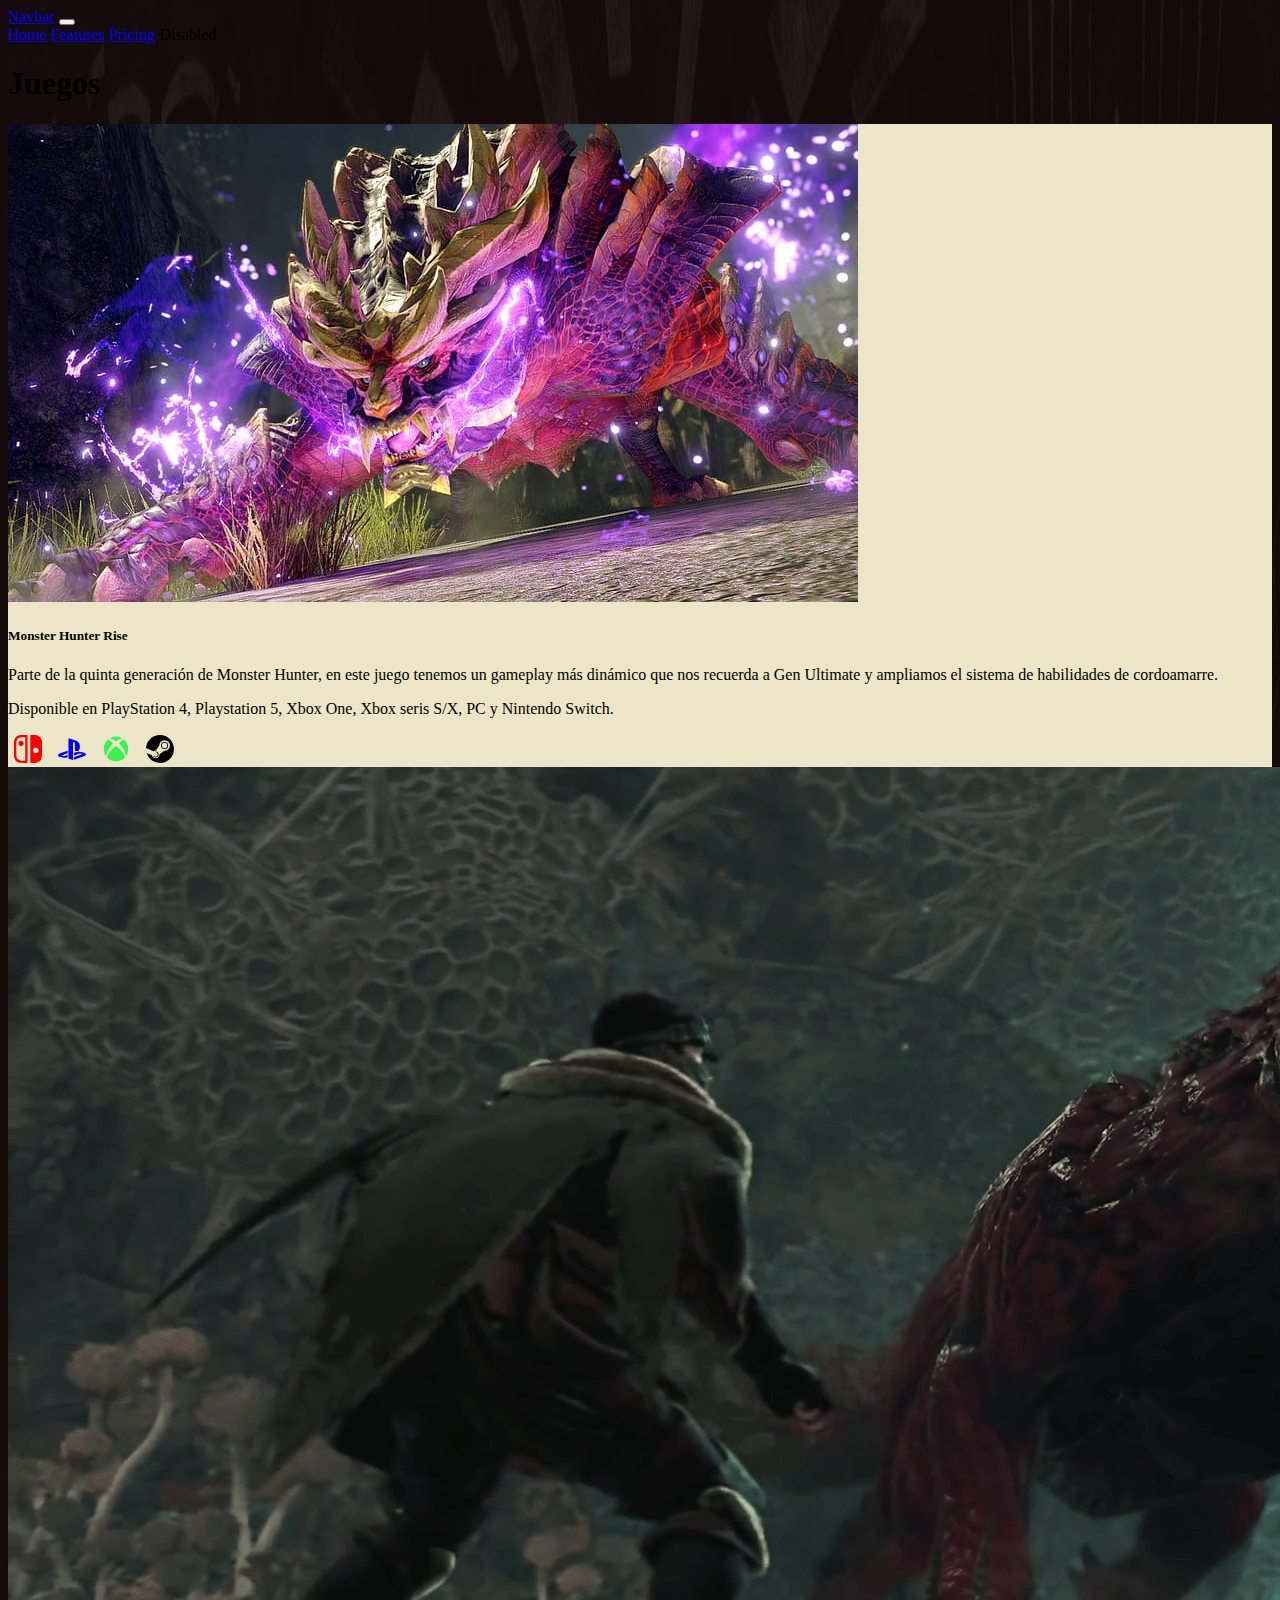
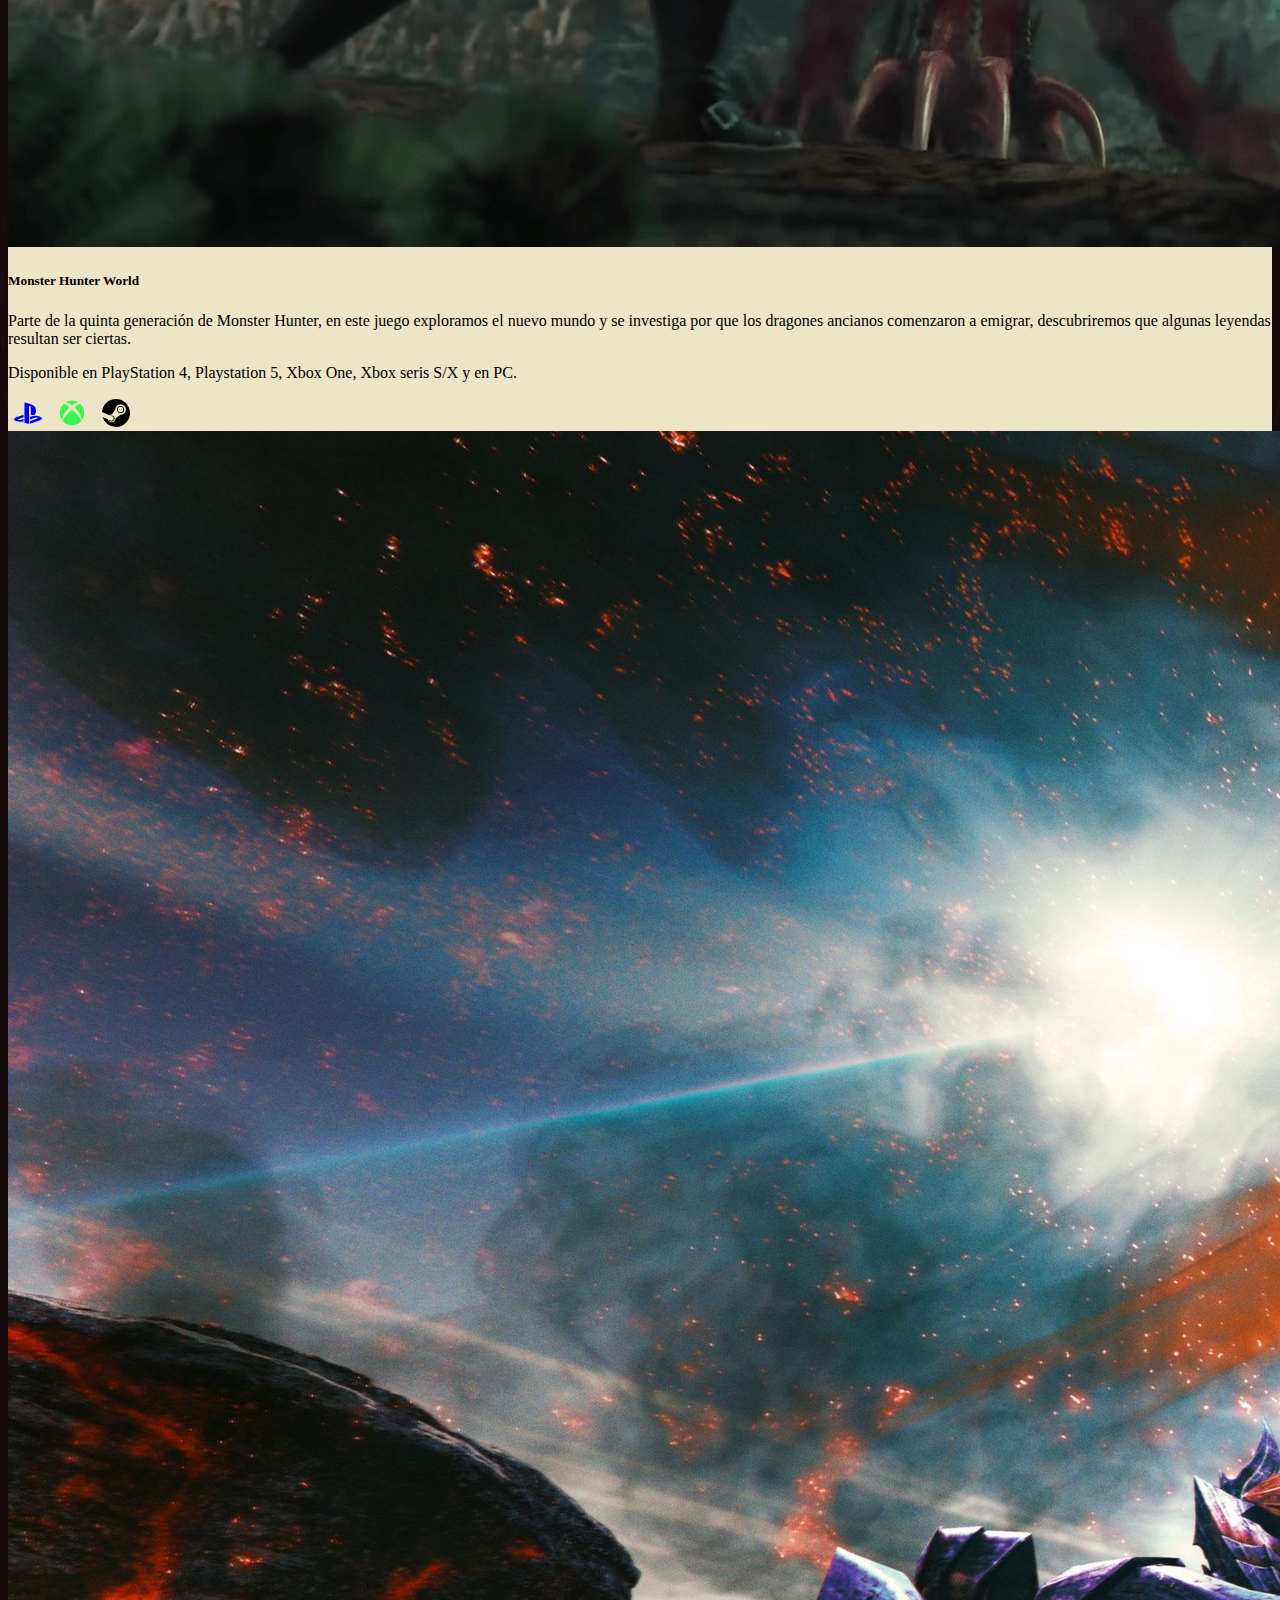
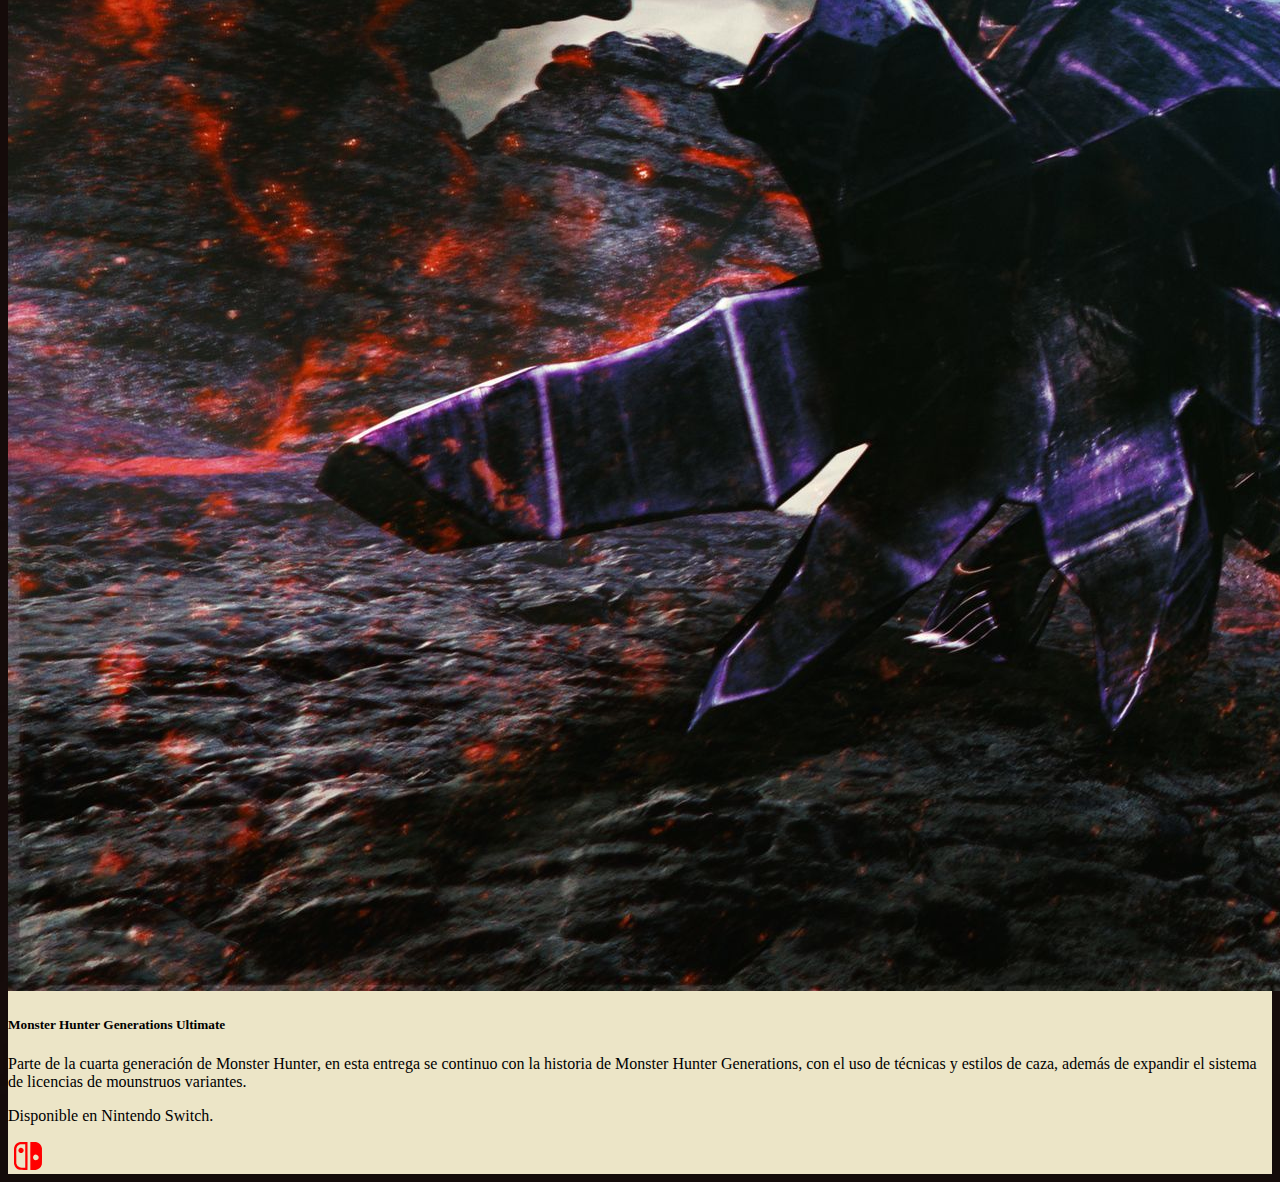
<file: features.html>
<!DOCTYPE html>
<html lang="en">
<head>
    <meta charset="UTF-8">
    <meta name="viewport" content="width=device-width, initial-scale=1.0">
    <title>Juegos</title>
    <link href="https://cdn.jsdelivr.net/npm/bootstrap@5.3.0/dist/css/bootstrap.min.css" rel="stylesheet" integrity="sha384-9ndCyUaIbzAi2FUVXJi0CjmCapSmO7SnpJef0486qhLnuZ2cdeRhO02iuK6FUUVM" crossorigin="anonymous">
</head>
<body style="background-image: url('assets/img/bg_page.jpg'); background-size: 100% 100%;">
    <nav class="navbar navbar-expand-lg navbar-light bg-light">
        <div class="container-fluid">
          <a class="navbar-brand" href="#">Navbar</a>
          <button class="navbar-toggler" type="button" data-bs-toggle="collapse" data-bs-target="#navbarNavAltMarkup" aria-controls="navbarNavAltMarkup" aria-expanded="false" aria-label="Toggle navigation">
            <span class="navbar-toggler-icon"></span>
          </button>
          <div class="collapse navbar-collapse" id="navbarNavAltMarkup">
            <div class="navbar-nav">
              <a class="nav-link" aria-current="page" href="index.html">Home</a>
              <a class="nav-link active" href="features.html">Features</a>
              <a class="nav-link" href="pricing.html">Pricing</a>
              <a class="nav-link disabled">Disabled</a>
            </div>
          </div>
        </div>
      </nav>
    <h1>Juegos</h1>

    <div class="container" style="background-color: #ECE5C7;"  >

    <div class="card mb-3">
        <div class="row g-0">
          <div class="col-md-4">
            <img src="assets/img/desktop-wallpaper-monster-hunter-rise-on-pc-receives-9-minutes-of-60-fps-gameplay-monster-hunter-rise-pc.jpg" class="img-fluid rounded-start">
          </div>
          <div class="col-md-8">
            <div class="card-body">
              <h5 class="card-title">Monster Hunter Rise</h5>
              <p class="card-text">Parte de la quinta generación de Monster Hunter, en este juego tenemos un gameplay más dinámico que nos recuerda a Gen Ultimate y ampliamos el sistema de habilidades de cordoamarre.</p>
              <p class="card-text">Disponible en PlayStation 4, Playstation 5, Xbox One, Xbox seris S/X, PC y Nintendo Switch.</p>
              <div class="btn-group" role="group" aria-label="Basic example">
                <button type="button" class="btn btn-primary" style="background-color: transparent; border: 0;">
                    <img src="icons/nintendo-switch.svg">
                </button>
                <button type="button" class="btn btn-primary" style="background-color: transparent; border: 0;">
                    <img src="icons/playtation.svg">
                </button>
                <button type="button" class="btn btn-primary" style="background-color: transparent; border: 0;">
                    <img src="icons/xbox.svg">
                </button>
                <button type="button" class="btn btn-primary" style="background-color: transparent; border: 0;">
                    <img src="icons/steam.svg">
                </button>
              </div>
            </div>
          </div>
        </div>
      </div>

      <div class="card mb-3">
        <div class="row g-0">
          <div class="col-md-4">
            <img src="assets/img/wp3589156.png" class="img-fluid rounded-start">
          </div>
          <div class="col-md-8">
            <div class="card-body">
              <h5 class="card-title">Monster Hunter World</h5>
              <p class="card-text">Parte de la quinta generación de Monster Hunter, en este juego exploramos el nuevo mundo y se investiga por que los dragones ancianos comenzaron a emigrar, descubriremos que algunas leyendas resultan ser ciertas.</p>
              <p class="card-text">Disponible en PlayStation 4, Playstation 5, Xbox One, Xbox seris S/X y en PC.</p>
              <div class="btn-group" role="group" aria-label="Basic example">
                <button type="button" class="btn btn-primary" style="background-color: transparent; border: 0;">
                    <img src="icons/playtation.svg">
                </button>
                <button type="button" class="btn btn-primary" style="background-color: transparent; border: 0;">
                    <img src="icons/xbox.svg">
                </button>
                <button type="button" class="btn btn-primary" style="background-color: transparent; border: 0;">
                    <img src="icons/steam.svg">
                </button>
              </div>
            </div>
          </div>
        </div>
      </div>

      <div class="card mb-3">
        <div class="row g-0">
          <div class="col-md-4">
            <img src="assets/img/genu.jpg" class="img-fluid rounded-start">
          </div>
          <div class="col-md-8">
            <div class="card-body">
              <h5 class="card-title">Monster Hunter Generations Ultimate</h5>
              <p class="card-text">Parte de la cuarta generación de Monster Hunter, en esta entrega se continuo con la historia de Monster Hunter Generations, con el uso de técnicas y estilos de caza, además de expandir el sistema de licencias de mounstruos variantes.</p>
              <p class="card-text">Disponible en Nintendo Switch.</p>
              <button type="button" class="btn btn-primary" style="background-color: transparent; border: 0;">
                <img src="icons/nintendo-switch.svg">
              </button>
            </div>
          </div>
        </div>
      </div>

    </div>

    <script src="https://cdn.jsdelivr.net/npm/bootstrap@5.3.0/dist/js/bootstrap.bundle.min.js" integrity="sha384-geWF76RCwLtnZ8qwWowPQNguL3RmwHVBC9FhGdlKrxdiJJigb/j/68SIy3Te4Bkz" crossorigin="anonymous"></script>
</body>
</html>
</file>
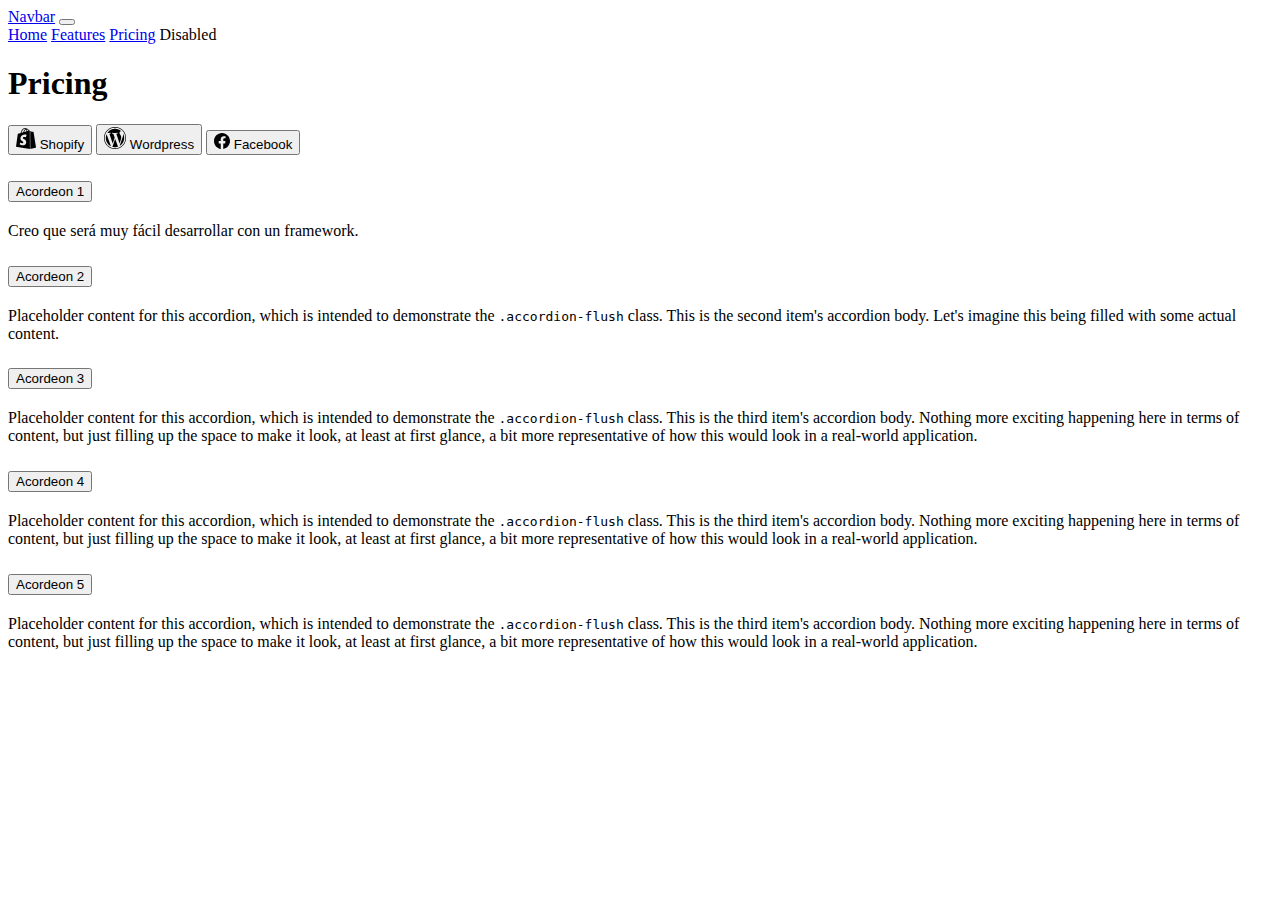
<file: pricing.html>
<!DOCTYPE html>
<html lang="en">
<head>
    <meta charset="UTF-8">
    <meta name="viewport" content="width=device-width, initial-scale=1.0">
    <title>Sesion5 pricing</title>
    <link href="https://cdn.jsdelivr.net/npm/bootstrap@5.3.0/dist/css/bootstrap.min.css" rel="stylesheet" integrity="sha384-9ndCyUaIbzAi2FUVXJi0CjmCapSmO7SnpJef0486qhLnuZ2cdeRhO02iuK6FUUVM" crossorigin="anonymous">
</head>
<body>
    <nav class="navbar navbar-expand-lg navbar-light bg-light">
        <div class="container-fluid">
          <a class="navbar-brand" href="#">Navbar</a>
          <button class="navbar-toggler" type="button" data-bs-toggle="collapse" data-bs-target="#navbarNavAltMarkup" aria-controls="navbarNavAltMarkup" aria-expanded="false" aria-label="Toggle navigation">
            <span class="navbar-toggler-icon"></span>
          </button>
          <div class="collapse navbar-collapse" id="navbarNavAltMarkup">
            <div class="navbar-nav">
              <a class="nav-link" aria-current="page" href="index.html">Home</a>
              <a class="nav-link" href="features.html">Features</a>
              <a class="nav-link active" href="pricing.html">Pricing</a>
              <a class="nav-link disabled">Disabled</a>
            </div>
          </div>
        </div>
      </nav>
    <h1>Pricing</h1>

    <div class="btn-group" role="group" aria-label="Basic example">
        <button type="button" class="btn btn-primary">
            <img src="icons/shopify.svg" alt="Shopify icon">
            Shopify</button>
        <button type="button" class="btn btn-primary">
            <img src="icons/wordpress.svg" alt="Wordpress icon">
            Wordpress</button>
        <button type="button" class="btn btn-primary">
            <img src="icons/facebook.svg" alt="Facebook icon">
            Facebook</button>
      </div>

      <div class="accordion accordion-flush" id="accordionFlushExample">
        <!-- Elemento del acordeon -->
        <div class="accordion-item">
            <!-- Contenido -->
          <h2 class="accordion-header" id="flush-headingOne">
            <button class="accordion-button collapsed" type="button" data-bs-toggle="collapse" data-bs-target="#flush-collapseOne" aria-expanded="false" aria-controls="flush-collapseOne">
              Acordeon 1
            </button>
          </h2>
          <div id="flush-collapseOne" class="accordion-collapse collapse" aria-labelledby="flush-headingOne" data-bs-parent="#accordionFlushExample">
            <div class="accordion-body">Creo que será muy fácil desarrollar con un framework.</div>
          </div>
        </div>
        <div class="accordion-item">
          <h2 class="accordion-header" id="flush-headingTwo">
            <button class="accordion-button collapsed" type="button" data-bs-toggle="collapse" data-bs-target="#flush-collapseTwo" aria-expanded="false" aria-controls="flush-collapseTwo">
              Acordeon 2
            </button>
          </h2>
          <div id="flush-collapseTwo" class="accordion-collapse collapse" aria-labelledby="flush-headingTwo" data-bs-parent="#accordionFlushExample">
            <div class="accordion-body">Placeholder content for this accordion, which is intended to demonstrate the <code>.accordion-flush</code> class. This is the second item's accordion body. Let's imagine this being filled with some actual content.</div>
          </div>
        </div>
        <div class="accordion-item">
          <h2 class="accordion-header" id="flush-headingThree">
            <button class="accordion-button collapsed" type="button" data-bs-toggle="collapse" data-bs-target="#flush-collapseThree" aria-expanded="false" aria-controls="flush-collapseThree">
              Acordeon 3
            </button>
          </h2>
          <div id="flush-collapseThree" class="accordion-collapse collapse" aria-labelledby="flush-headingThree" data-bs-parent="#accordionFlushExample">
            <div class="accordion-body">Placeholder content for this accordion, which is intended to demonstrate the <code>.accordion-flush</code> class. This is the third item's accordion body. Nothing more exciting happening here in terms of content, but just filling up the space to make it look, at least at first glance, a bit more representative of how this would look in a real-world application.</div>
          </div>
        </div>

        <div class="accordion-item">
            <h2 class="accordion-header" id="flush-headingFour">
              <button class="accordion-button collapsed" type="button" data-bs-toggle="collapse" data-bs-target="#flush-collapseFour" aria-expanded="false" aria-controls="flush-collapseThree">
                Acordeon 4
              </button>
            </h2>
            <div id="flush-collapseFour" class="accordion-collapse collapse" aria-labelledby="flush-headingFour" data-bs-parent="#accordionFlushExample">
              <div class="accordion-body">Placeholder content for this accordion, which is intended to demonstrate the <code>.accordion-flush</code> class. This is the third item's accordion body. Nothing more exciting happening here in terms of content, but just filling up the space to make it look, at least at first glance, a bit more representative of how this would look in a real-world application.</div>
            </div>
        </div>

        <div class="accordion-item">
            <h2 class="accordion-header" id="flush-headingFive">
              <button class="accordion-button collapsed" type="button" data-bs-toggle="collapse" data-bs-target="#flush-collapseFive" aria-expanded="false" aria-controls="flush-collapseThree">
                Acordeon 5
              </button>
            </h2>
            <div id="flush-collapseFive" class="accordion-collapse collapse" aria-labelledby="flush-headingFive" data-bs-parent="#accordionFlushExample">
              <div class="accordion-body">Placeholder content for this accordion, which is intended to demonstrate the <code>.accordion-flush</code> class. This is the third item's accordion body. Nothing more exciting happening here in terms of content, but just filling up the space to make it look, at least at first glance, a bit more representative of how this would look in a real-world application.</div>
            </div>
        </div>

      </div>
    <script src="https://cdn.jsdelivr.net/npm/bootstrap@5.3.0/dist/js/bootstrap.bundle.min.js" integrity="sha384-geWF76RCwLtnZ8qwWowPQNguL3RmwHVBC9FhGdlKrxdiJJigb/j/68SIy3Te4Bkz" crossorigin="anonymous"></script>
</body>
</body>
</html>
</file>
